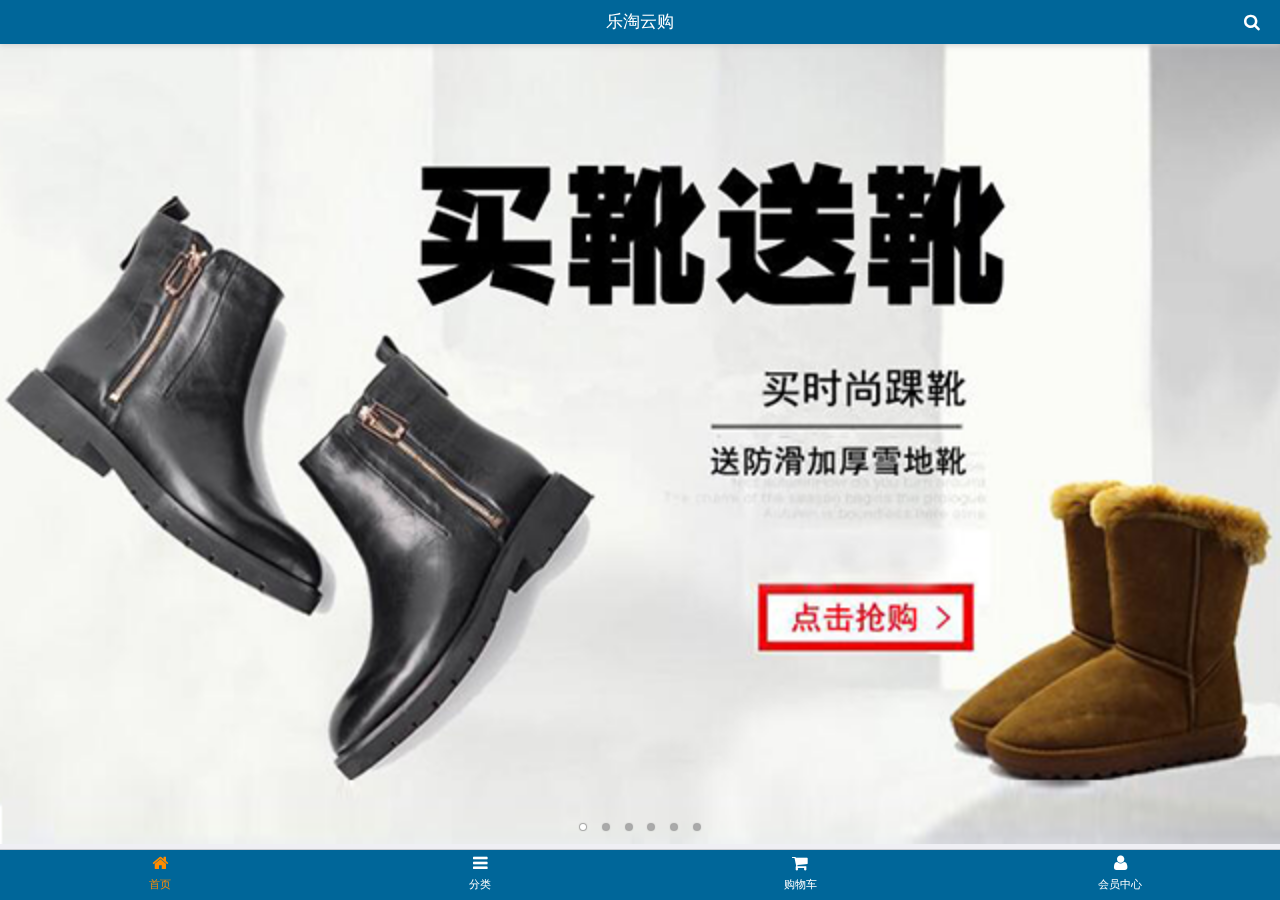
<file: com.letao.www/public/frontEnd/index.html>
<!DOCTYPE html>
<html lang="en">

<head>
  <meta charset="UTF-8">
  <meta name="viewport" content="width=device-width, user-scalable=no, initial-scale=1.0" />
  <meta content="yes" name="apple-mobile-web-app-capable">
  <!-- 下面的meta代表 当在ios系统的手机中进入该网站  你的手机上的有信号显示的顶部是黑色 -->
  <meta content="black" name="apple-mobile-web-app-status-bar-style">
  <!-- 下面的meta代表 当在iso系统的手机中 是否是让系统标记出手机号或者email邮箱 如果你写的是no 代表忽略电话号码 
        如果写的yes 那么会出现特殊的样式 
  -->
  <meta content="telephone=no" name="format-detection">
  <meta name="description" content="乐淘是中国最大的正品运动鞋、皮鞋网上专卖。乐淘网经营的品牌包括耐克、阿迪达斯、李宁、匡威等国内外知名品牌的篮球鞋,板鞋,休闲鞋,跑步鞋,帆布...">
  <meta name="Keywords" content="乐淘 乐淘鞋城 买鞋子 上乐淘 运动鞋 篮球鞋 帆布鞋 跑步鞋 男鞋 女鞋 足球鞋 休闲鞋 凉鞋 户外鞋 布洛克 高跟鞋 单鞋 豆豆鞋 乐福鞋 牛津鞋 凉拖 皮鞋 短靴 长靴 登山鞋 徒步鞋 硫化鞋 训练鞋 溯溪鞋 越野鞋 板鞋 足球鞋 网球鞋 赛车鞋 雪地靴 马丁靴 商务 英伦">
  <link rel="shortcut icon" href="favicon.ico" type="image/x-icon">
  <title>乐淘云购</title>
  <!-- 引入mui的css文件 -->
  <link rel="stylesheet" href="./lib/mui/css/mui.min.css">
  <!-- 字体图标库 -->
  <link rel="stylesheet" href="./lib/fontAwesome/css/font-awesome.min.css">
  <!-- 引入当前页面的css -->
  <link rel="stylesheet" href="./css/common.css">
  <link rel="stylesheet" href="./css/index.css">
</head>

<body>

  <!-- 顶部导航 -->
  <header class="mui-bar mui-bar-nav lt-header">
    <a class="mui-icon mui-icon-bars mui-pull-left mui-plus-visible"></a>
    <a href="./search.html" class="fa fa-search mui-pull-right"></a>
    <h1 class="mui-title">乐淘云购</h1>
  </header>

  <!-- 底部工具 -->
  <nav class="mui-bar mui-bar-tab lt-toolbar">
    <a class="mui-item mui-active" href="./index.html">
      <span class="fa fa-home"></span>
      <span class="mui-tab-label">首页</span>
    </a>
    <a class="mui-item" href="./sort.html">
      <span class="fa fa-navicon"></span>
      <span class="mui-tab-label">分类</span>
    </a>
    <a class="mui-item" href="./cart.html">
      <span class="fa fa-shopping-cart"></span>
      <span class="mui-tab-label">购物车</span>
    </a>
    <a class="mui-item" href="./user.html">
      <span class="fa fa-user"></span>
      <span class="mui-tab-label">会员中心</span>
    </a>
  </nav>
  <!-- 中间内容 -->
  <div class="mui-content">
    <div class="mui-scroll-wrapper">
      <div class="mui-scroll">
        <!--这里放置真实显示的DOM内容-->
        <!-- 轮播图 -->
        <div class="mui-slider">
          <div class="mui-slider-group mui-slider-loop">
            <div class="mui-slider-item mui-slider-item-duplicate">
              <a href="#">
                <img src="./images/banner6.png" alt="">
              </a>
            </div>
            <div class="mui-slider-item">
              <a href="#">
                <img src="./images/banner1.png" alt="">
              </a>
            </div>
            <div class="mui-slider-item">
              <a href="#">
                <img src="./images/banner2.png" alt="">
              </a>
            </div>
            <div class="mui-slider-item">
              <a href="#">
                <img src="./images/banner3.png" alt="">
              </a>
            </div>
            <div class="mui-slider-item">
              <a href="#">
                <img src="./images/banner4.png" alt="">
              </a>
            </div>
            <div class="mui-slider-item">
              <a href="#">
                <img src="./images/banner5.png" alt="">
              </a>
            </div>
            <div class="mui-slider-item">
              <a href="#">
                <img src="./images/banner6.png" alt="">
              </a>
            </div>
            <div class="mui-slider-item mui-slider-item-duplicate">
              <a href="#">
                <img src="./images/banner1.png" alt="">
              </a>
            </div>
          </div>
          <div class="mui-slider-indicator">
            <div class="mui-indicator mui-active"></div>
            <div class="mui-indicator"></div>
            <div class="mui-indicator"></div>
            <div class="mui-indicator"></div>
            <div class="mui-indicator"></div>
            <div class="mui-indicator"></div>
          </div>
        </div>

        <!-- 九宫格 -->
        <div class="grid-nine">
          <ul>
            <li>
              <a href="javascript:;">
                <img src="./images/nav1.png" alt="">
              </a>
            </li>
            <li>
              <a href="javascript:;">
                <img src="./images/nav2.png" alt="">
              </a>
            </li>
            <li>
              <a href="javascript:;">
                <img src="./images/nav3.png" alt="">
              </a>
            </li>
            <li>
              <a href="javascript:;">
                <img src="./images/nav4.png" alt="">
              </a>
            </li>
            <li>
              <a href="javascript:;">
                <img src="./images/nav5.png" alt="">
              </a>
            </li>
            <li>
              <a href="javascript:;">
                <img src="./images/nav6.png" alt="">
              </a>
            </li>
          </ul>
        </div>

        <!-- 匡威广告 -->
        <div class="kw-advert">
          <ul>
            <li>
              <a href="#">
                <img src="./images/active1.png" alt="">
              </a>
              <a href="#">
                <img src="./images/active2.png" alt="">
              </a>
              <a href="#">
                <img src="./images/active4.png" alt="">
              </a>
              <a href="#">
                <img src="./images/active5.png" alt="">
              </a>
            </li>
            <li>

              <a href="#">
                <img src="./images/active3.png" alt="">
              </a>
            </li>
          </ul>
        </div>

        <!-- 品牌专区 -->
        <div class="brand-area">
          <a href="javascript:;">
            <img alt="" src="./images/title0.png">
          </a>
          <a href="javascript:;">
            <img alt="" src="./images/brand1.png">
          </a>
          <a href="javascript:;">
            <img alt="" src="./images/brand2.png">
          </a>
          <a href="javascript:;">
            <img alt="" src="./images/brand3.png">
          </a>
          <a href="javascript:;">
            <img alt="" src="./images/brand4.png">
          </a>
          <a href="javascript:;">
            <img alt="" src="./images/brand5.png">
          </a>
          <a href="javascript:;">
            <img alt="" src="./images/brand6.png">
          </a>
          <a href="javascript:;">
            <img alt="" src="./images/brand7.png">
          </a>
          <a href="javascript:;">
            <img alt="" src="./images/brand8.png">
          </a>
          <a href="javascript:;">
            <img alt="" src="./images/title1.png">
          </a>


        </div>

        <!-- 运动生活专区 -->
        <div class="sports-area mui-clearfix">
          <div class="item-wrap">
            <a class="item">
              <img src="./images/product.jpg" alt="">
              <p>adidas阿迪达斯 男式 场下休闲篮球鞋S83700 </p>
              <div class="price">
                <span class="new">￥560.00</span>
                <span class="old">￥888.00</span>
              </div>
              <button>立即购买</button>
            </a>
          </div>
          <div class="item-wrap">
            <a class="item">
              <img src="./images/product.jpg" alt="">
              <p>adidas阿迪达斯 男式 场下休闲篮球鞋S83700 </p>
              <div class="price">
                <span class="new">￥560.00</span>
                <span class="old">￥888.00</span>
              </div>
              <button>立即购买</button>
            </a>
          </div>
          <div class="item-wrap">
            <a class="item">
              <img src="./images/product.jpg" alt="">
              <p>adidas阿迪达斯 男式 场下休闲篮球鞋S83700 </p>
              <div class="price">
                <span class="new">￥560.00</span>
                <span class="old">￥888.00</span>
              </div>
              <button>立即购买</button>
            </a>
          </div>
          <div class="item-wrap">
            <a class="item">
              <img src="./images/product.jpg" alt="">
              <p>adidas阿迪达斯 男式 场下休闲篮球鞋S83700 </p>
              <div class="price">
                <span class="new">￥560.00</span>
                <span class="old">￥888.00</span>
              </div>
              <button>立即购买</button>
            </a>
          </div>
          <div class="item-wrap">
            <a class="item">
              <img src="./images/product.jpg" alt="">
              <p>adidas阿迪达斯 男式 场下休闲篮球鞋S83700 </p>
              <div class="price">
                <span class="new">￥560.00</span>
                <span class="old">￥888.00</span>
              </div>
              <button>立即购买</button>
            </a>
          </div>
          <div class="item-wrap">
            <a class="item">
              <img src="./images/product.jpg" alt="">
              <p>adidas阿迪达斯 男式 场下休闲篮球鞋S83700 </p>
              <div class="price">
                <span class="new">￥560.00</span>
                <span class="old">￥888.00</span>
              </div>
              <button>立即购买</button>
            </a>
          </div>
        </div>
        <div class="women-area-title">
          <img src="./images/title2.png" alt="">
        </div>
        <!-- 女士专区 -->
        <div class="women-area">
          <div class="item-wrap">
            <a class="item">
              <img src="./images/product.jpg" alt="">
              <p>adidas阿迪达斯 男式 场下休闲篮球鞋S83700 </p>
              <div class="price">
                <span class="new">￥560.00</span>
                <span class="old">￥888.00</span>
              </div>
              <button>立即购买</button>
            </a>
          </div>
          <div class="item-wrap">
            <a class="item">
              <img src="./images/product.jpg" alt="">
              <p>adidas阿迪达斯 男式 场下休闲篮球鞋S83700 </p>
              <div class="price">
                <span class="new">￥560.00</span>
                <span class="old">￥888.00</span>
              </div>
              <button>立即购买</button>
            </a>
          </div>
          <div class="item-wrap">
            <a class="item">
              <img src="./images/product.jpg" alt="">
              <p>adidas阿迪达斯 男式 场下休闲篮球鞋S83700 </p>
              <div class="price">
                <span class="new">￥560.00</span>
                <span class="old">￥888.00</span>
              </div>
              <button>立即购买</button>
            </a>
          </div>
          <div class="item-wrap">
              <a class="item">
                <img src="./images/product.jpg" alt="">
                <p>adidas阿迪达斯 男式 场下休闲篮球鞋S83700 </p>
                <div class="price">
                  <span class="new">￥560.00</span>
                  <span class="old">￥888.00</span>
                </div>
                <button>立即购买</button>
              </a>
            </div>
        </div>


        <!-- 男士专区 -->
        <div class="women-area-title">
            <img src="./images/title3.png" alt="">
          </div>
          <div class="women-area">
            <div class="item-wrap">
              <a class="item">
                <img src="./images/product.jpg" alt="">
                <p>adidas阿迪达斯 男式 场下休闲篮球鞋S83700 </p>
                <div class="price">
                  <span class="new">￥560.00</span>
                  <span class="old">￥888.00</span>
                </div>
                <button>立即购买</button>
              </a>
            </div>
            <div class="item-wrap">
              <a class="item">
                <img src="./images/product.jpg" alt="">
                <p>adidas阿迪达斯 男式 场下休闲篮球鞋S83700 </p>
                <div class="price">
                  <span class="new">￥560.00</span>
                  <span class="old">￥888.00</span>
                </div>
                <button>立即购买</button>
              </a>
            </div>
            <div class="item-wrap">
              <a class="item">
                <img src="./images/product.jpg" alt="">
                <p>adidas阿迪达斯 男式 场下休闲篮球鞋S83700 </p>
                <div class="price">
                  <span class="new">￥560.00</span>
                  <span class="old">￥888.00</span>
                </div>
                <button>立即购买</button>
              </a>
            </div>
            <div class="item-wrap">
                <a class="item">
                  <img src="./images/product.jpg" alt="">
                  <p>adidas阿迪达斯 男式 场下休闲篮球鞋S83700 </p>
                  <div class="price">
                    <span class="new">￥560.00</span>
                    <span class="old">￥888.00</span>
                  </div>
                  <button>立即购买</button>
                </a>
              </div>
          </div>
      </div>
    </div>

  </div>
  <script src="./lib/mui/js/mui.min.js"></script>
  <!-- 这是zepto里的核心模块之一在开发的时候可以一一进行引入 但是当项目上线之后 就需要合并所有模块 -->
  <script src="./lib/zepto/zepto.min.js"></script>
  <script src="./lib/artTemplate/template-native.js"></script>
  <script src="./js/common.js"></script>
  <script src="./js/index.js"></script>
</body>

</html>
</file>
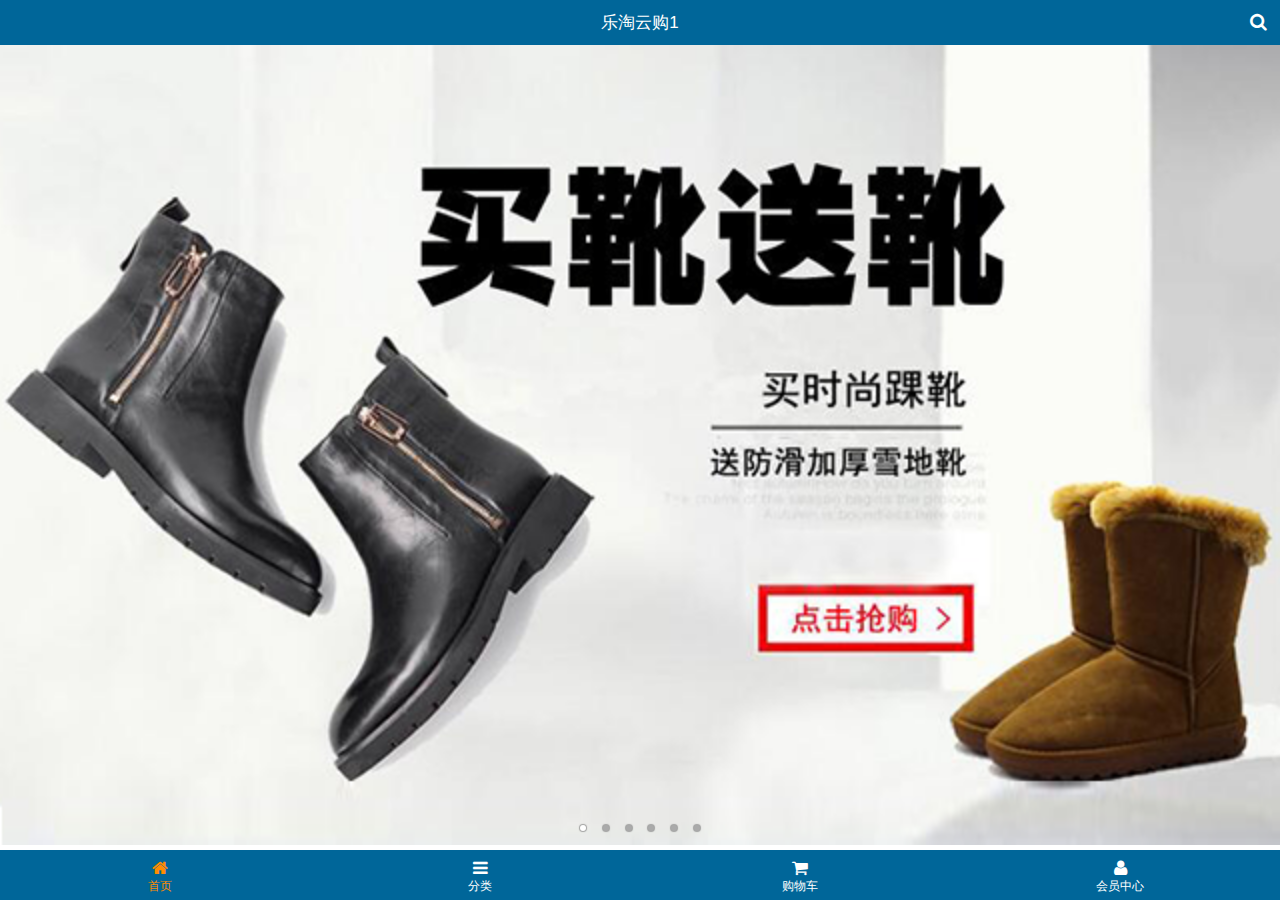
<file: com.letao.www/public/mobile/index.html>
<!DOCTYPE html>
<html>
<head lang="en">
    <meta charset="UTF-8">
    <meta name="viewport" content="width=device-width, user-scalable=no, initial-scale=1.0"/>
    <meta content="yes" name="apple-mobile-web-app-capable">
    <meta content="black" name="apple-mobile-web-app-status-bar-style">
    <meta content="telephone=no" name="format-detection">
    <title>乐淘</title>
    <meta name="description" content="乐淘是中国最大的正品运动鞋、皮鞋网上专卖。乐淘网经营的品牌包括耐克、阿迪达斯、李宁、匡威等国内外知名品牌的篮球鞋,板鞋,休闲鞋,跑步鞋,帆布...">
    <meta name="Keywords" content="乐淘 乐淘鞋城 买鞋子 上乐淘 运动鞋 篮球鞋 帆布鞋 跑步鞋 男鞋 女鞋 足球鞋 休闲鞋 凉鞋 户外鞋 布洛克 高跟鞋 单鞋 豆豆鞋 乐福鞋 牛津鞋 凉拖 皮鞋 短靴 长靴 登山鞋 徒步鞋 硫化鞋 训练鞋 溯溪鞋 越野鞋 板鞋 足球鞋 网球鞋 赛车鞋 雪地靴 马丁靴 商务 英伦">
    <link type="image/x-icon" rel="shortcut icon" href="images/favicon.ico">
    <link rel="stylesheet" href="res/mui/css/mui.min.css"/>
    <link rel="stylesheet" href="res/fontAwesome/css/font-awesome.min.css"/>
    <link rel="stylesheet" href="css/common.css"/>
    <link rel="stylesheet" href="css/index.css"/>
</head>
<body>
<div class="cz_layout">
    <header class="cz_topBar">
        <span>乐淘云购1</span>
        <a class="icon_search fa fa-search" href="search.html"></a>
    </header>
    <div class="cz_container mui-scroll-wrapper">
        <div class="mui-scroll">
            <div class="cz_banner mui-slider">
                <div class="mui-slider-group mui-slider-loop">
                    <div class="mui-slider-item mui-slider-item-duplicate">
                        <a href="#"><img src="images/banner6.png"></a>
                    </div>
                    <div class="mui-slider-item mui-active">
                        <a href="#"><img src="images/banner1.png"></a>
                    </div>
                    <div class="mui-slider-item">
                        <a href="#"><img src="images/banner2.png"></a>
                    </div>
                    <div class="mui-slider-item">
                        <a href="#"><img src="images/banner3.png"></a>
                    </div>
                    <div class="mui-slider-item">
                        <a href="#"><img src="images/banner4.png"></a>
                    </div>
                    <div class="mui-slider-item">
                        <a href="#"><img src="images/banner5.png"></a>
                    </div>
                    <div class="mui-slider-item">
                        <a href="#"><img src="images/banner6.png"></a>
                    </div>
                    <div class="mui-slider-item mui-slider-item-duplicate">
                        <a href="#"><img src="images/banner1.png"></a>
                    </div>
                </div>
                <div class="mui-slider-indicator">
                    <div class="mui-indicator mui-active"></div>
                    <div class="mui-indicator"></div>
                    <div class="mui-indicator"></div>
                    <div class="mui-indicator"></div>
                    <div class="mui-indicator"></div>
                    <div class="mui-indicator"></div>
                </div>
            </div>
            <!--<div class="cz_search">
                <form action="">
                    <input class="search_input" type="search" placeholder="搜索你喜欢的商品">
                </form>
                <a class="search_btn" href="javascript:;">搜索</a>
            </div>-->
            <div class="cz_cate mui-clearfix">
                <a href="#"><img src="images/nav1.png" alt=""/></a>
                <a href="#"><img src="images/nav2.png" alt=""/></a>
                <a href="#"><img src="images/nav3.png" alt=""/></a>
                <a href="#"><img src="images/nav4.png" alt=""/></a>
                <a href="#"><img src="images/nav5.png" alt=""/></a>
                <a href="#"><img src="images/nav6.png" alt=""/></a>
            </div>
            <div class="cz_active">
                <a href="#">
                    <img src="images/active1.png" alt=""/>
                    <img src="images/active2.png" alt=""/>
                </a>
                <a href="#">
                    <img src="images/active3.png" alt=""/>
                </a>
                <a href="#">
                    <img src="images/active4.png" alt=""/>
                    <img src="images/active5.png" alt=""/>
                </a>
            </div>
            <div class="cz_brand">
                <img src="images/title0.png" alt=""/>
                <ul>
                    <li><a href="#"><img src="images/brand1.png" alt=""/></a></li>
                    <li><a href="#"><img src="images/brand2.png" alt=""/></a></li>
                    <li><a href="#"><img src="images/brand3.png" alt=""/></a></li>
                    <li><a href="#"><img src="images/brand4.png" alt=""/></a></li>
                    <li><a href="#"><img src="images/brand5.png" alt=""/></a></li>
                    <li><a href="#"><img src="images/brand6.png" alt=""/></a></li>
                    <li><a href="#"><img src="images/brand7.png" alt=""/></a></li>
                    <li><a href="#"><img src="images/brand8.png" alt=""/></a></li>
                </ul>
            </div>
            <div class="cz_live">
                <img src="images/title1.png" alt=""/>
                <div class="mui-clearfix">
                    <a href="#" class="cz_product">
                        <div class="box">
                            <img src="images/product.jpg" alt=""/>
                            <p class="name">adidas阿迪达斯 男式 场下休闲篮球鞋S83700 </p>
                            <p><span class="price">&yen;560.00</span><span class="oldPrice">&yen;888.00</span></p>
                            <button class="button">立即购买</button>
                        </div>
                    </a>
                    <a href="#" class="cz_product">
                        <div class="box">
                            <img src="images/product.jpg" alt=""/>
                            <p class="name">adidas阿迪达斯 男式 场下休闲篮球鞋S83700 </p>
                            <p><span class="price">&yen;560.00</span><span class="oldPrice">&yen;888.00</span></p>
                            <button class="button">立即购买</button>
                        </div>
                    </a>
                    <a href="#" class="cz_product">
                        <div class="box">
                            <img src="images/product.jpg" alt=""/>
                            <p class="name">adidas阿迪达斯 男式 场下休闲篮球鞋S83700 </p>
                            <p><span class="price">&yen;560.00</span><span class="oldPrice">&yen;888.00</span></p>
                            <button class="button">立即购买</button>
                        </div>
                    </a>
                    <a href="#" class="cz_product">
                        <div class="box">
                            <img src="images/product.jpg" alt=""/>
                            <p class="name">adidas阿迪达斯 男式 场下休闲篮球鞋S83700 </p>
                            <p><span class="price">&yen;560.00</span><span class="oldPrice">&yen;888.00</span></p>
                            <button class="button">立即购买</button>
                        </div>
                    </a>
                </div>
            </div>
            <div class="cz_live">
                <img src="images/title2.png" alt=""/>
                <div class="mui-clearfix">
                    <a href="#" class="cz_product">
                        <div class="box">
                            <img src="images/product.jpg" alt=""/>
                            <p class="name">adidas阿迪达斯 男式 场下休闲篮球鞋S83700 </p>
                            <p><span class="price">&yen;560.00</span><span class="oldPrice">&yen;888.00</span></p>
                            <button class="button">立即购买</button>
                        </div>
                    </a>
                    <a href="#" class="cz_product">
                        <div class="box">
                            <img src="images/product.jpg" alt=""/>
                            <p class="name">adidas阿迪达斯 男式 场下休闲篮球鞋S83700 </p>
                            <p><span class="price">&yen;560.00</span><span class="oldPrice">&yen;888.00</span></p>
                            <button class="button">立即购买</button>
                        </div>
                    </a>
                    <a href="#" class="cz_product">
                        <div class="box">
                            <img src="images/product.jpg" alt=""/>
                            <p class="name">adidas阿迪达斯 男式 场下休闲篮球鞋S83700 </p>
                            <p><span class="price">&yen;560.00</span><span class="oldPrice">&yen;888.00</span></p>
                            <button class="button">立即购买</button>
                        </div>
                    </a>
                    <a href="#" class="cz_product">
                        <div class="box">
                            <img src="images/product.jpg" alt=""/>
                            <p class="name">adidas阿迪达斯 男式 场下休闲篮球鞋S83700 </p>
                            <p><span class="price">&yen;560.00</span><span class="oldPrice">&yen;888.00</span></p>
                            <button class="button">立即购买</button>
                        </div>
                    </a>
                </div>
            </div>
            <div class="cz_live">
                <img src="images/title3.png" alt=""/>
                <div class="mui-clearfix">
                    <a href="#" class="cz_product">
                        <div class="box">
                            <img src="images/product.jpg" alt=""/>
                            <p class="name">adidas阿迪达斯 男式 场下休闲篮球鞋S83700 </p>
                            <p><span class="price">&yen;560.00</span><span class="oldPrice">&yen;888.00</span></p>
                            <button class="button">立即购买</button>
                        </div>
                    </a>
                    <a href="#" class="cz_product">
                        <div class="box">
                            <img src="images/product.jpg" alt=""/>
                            <p class="name">adidas阿迪达斯 男式 场下休闲篮球鞋S83700 </p>
                            <p><span class="price">&yen;560.00</span><span class="oldPrice">&yen;888.00</span></p>
                            <button class="button">立即购买</button>
                        </div>
                    </a>
                    <a href="#" class="cz_product">
                        <div class="box">
                            <img src="images/product.jpg" alt=""/>
                            <p class="name">adidas阿迪达斯 男式 场下休闲篮球鞋S83700 </p>
                            <p><span class="price">&yen;560.00</span><span class="oldPrice">&yen;888.00</span></p>
                            <button class="button">立即购买</button>
                        </div>
                    </a>
                    <a href="#" class="cz_product">
                        <div class="box">
                            <img src="images/product.jpg" alt=""/>
                            <p class="name">adidas阿迪达斯 男式 场下休闲篮球鞋S83700 </p>
                            <p><span class="price">&yen;560.00</span><span class="oldPrice">&yen;888.00</span></p>
                            <button class="button">立即购买</button>
                        </div>
                    </a>
                </div>
            </div>
        </div>
    </div>
    <footer class="cz_tabs">
        <a class="tab_home fa fa-home now" href="index.html"><span>首页</span></a>
        <a class="tab_cate fa fa-bars" href="cate.html"><span>分类</span></a>
        <a class="tab_cart fa fa-shopping-cart" href="cart.html"><span>购物车</span></a>
        <a class="tab_user fa fa-user" href="user/index.html"><span>会员中心</span></a>
    </footer>
</div>
<script src="res/mui/js/mui.min.js"></script>
<script src="res/artTemplate/template-native.js"></script>
<script src="res/zepto/zepto.min.js"></script>
<script src="js/common.js"></script>
<script src="js/index.js"></script>
</body>
</html>
</file>
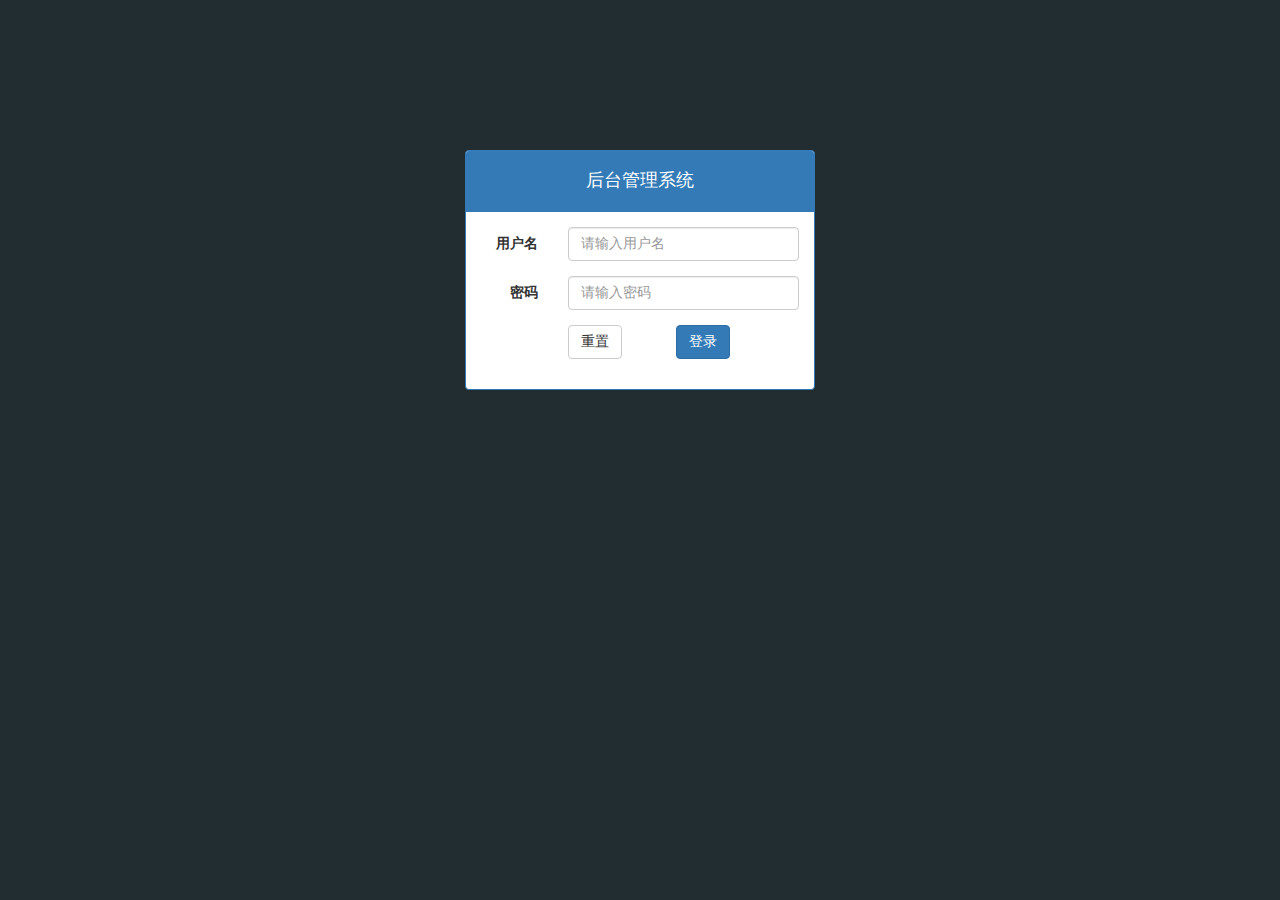
<file: com.letao.www/public/admin/login.html>
<!DOCTYPE html>
<html>

<head lang="en">
    <meta charset="UTF-8">
    <title>后台管理系统-登录</title>
    <link rel="stylesheet" href="assets/bootstrap/css/bootstrap.min.css" />
    <link rel="stylesheet" href="assets/bootstrap-validator/css/bootstrapValidator.min.css" />
    <link rel="stylesheet" href="assets/nprogress/nprogress.css" />
    <link rel="stylesheet" href="css/admin.css" />
</head>

<body class="bg_login">
    <div class="container">
        <div class="col-md-4 col-md-offset-4">
            <div class="panel panel-primary mt_150">
                <div class="panel-heading text-center">
                    <h4>后台管理系统</h4>
                </div>
                <div class="panel-body">
                    <form id="login" class="form-horizontal" autocomplete="off">
                        <div class="form-group">
                            <label for="inputUserName3" class="col-sm-3 control-label">用户名</label>
                            <div class="col-sm-9">
                                <input name="username" type="text" class="form-control" id="inputUserName3" placeholder="请输入用户名">
                            </div>
                        </div>
                        <div class="form-group">
                            <label for="inputPassword3" class="col-sm-3 control-label">密码</label>
                            <div class="col-sm-9">
                                <input name="password" type="password" class="form-control" id="inputPassword3" placeholder="请输入密码">
                            </div>
                        </div>
                        <div class="form-group">
                            <div class="col-sm-offset-3 col-sm-10">
                                <button type="reset" class="btn btn-default mr_50">重置</button>
                                <button type="submit" class="btn btn-primary">登录</button>
                            </div>
                        </div>
                    </form>
                </div>
            </div>
        </div>
    </div>
    <script src="assets/jquery/jquery.min.js"></script>
    <script src="assets/bootstrap/js/bootstrap.min.js"></script>
    <script src="assets/bootstrap-validator/js/bootstrapValidator.min.js"></script>
    <script src="assets/nprogress/nprogress.js"></script>
    <script src="js/admin.js"></script>
    <script src="js/login.js"></script>
</body>

</html>
</file>
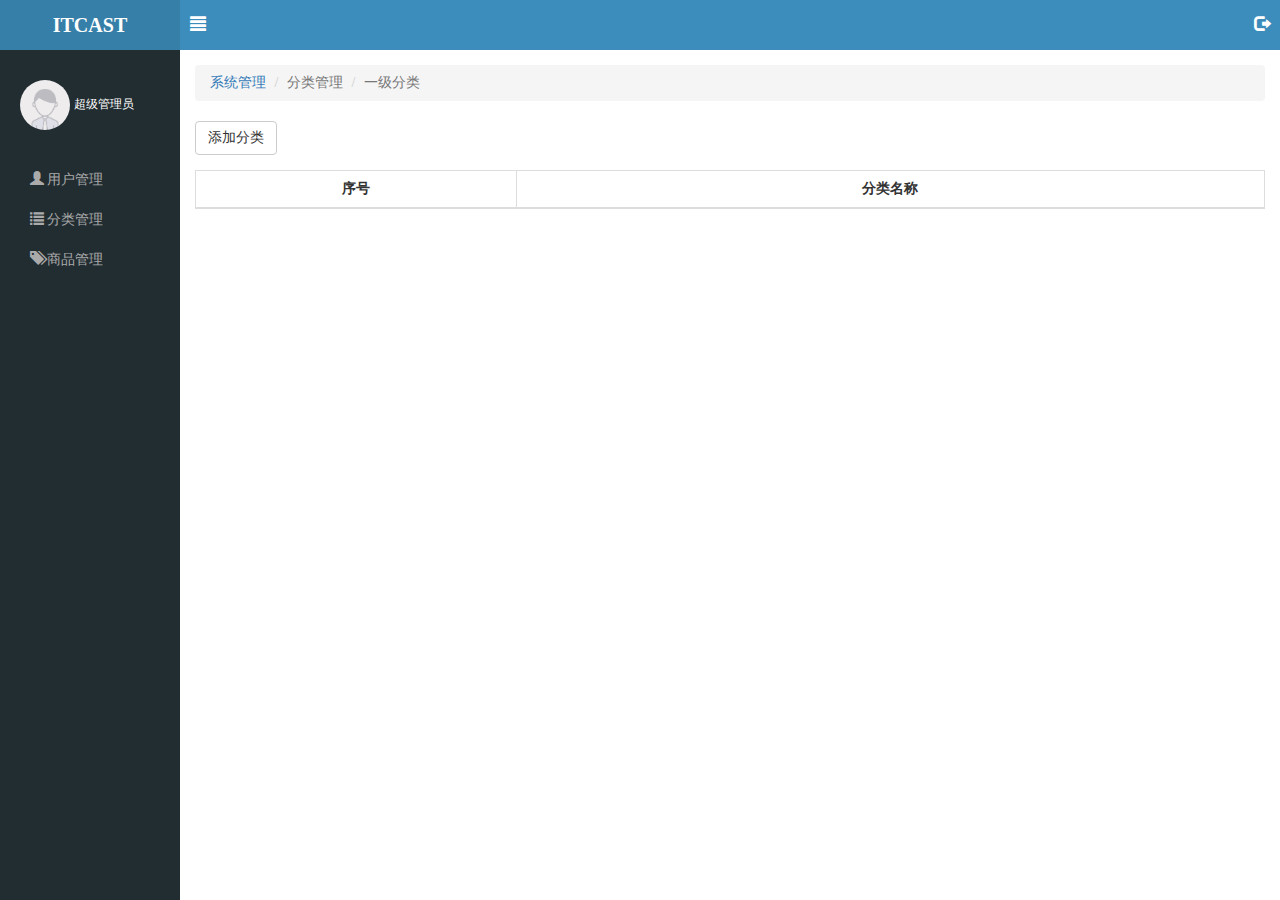
<file: com.letao.www/public/backEnd/categoryFirst.html>
<!DOCTYPE html>
<html lang="en">

<head>
  <meta charset="UTF-8">
  <meta name="viewport" content="width=device-width, initial-scale=1.0">
  <meta http-equiv="X-UA-Compatible" content="ie=edge">
  <title>乐淘管理系统</title>
  <!--样式初始化-->
  <link rel="stylesheet" href="./css/ini.css" />
  <!-- 引入bootstrap库 -->
  <link rel="stylesheet" href="./lib/bootstrap/css/bootstrap.min.css">
  <!-- 引入NProgress -->
  <link rel="stylesheet" href="./lib/nprogress/nprogress.css">
  <!-- 引入当前页面的css -->
  <link rel="stylesheet" href="./css/index.css">

  <!-- 引入jquery -->
  <script src="./lib/jquery/jquery.min.js"></script>
  <!-- 引入bootstrap的插件 -->
  <script src="./lib/bootstrap/js/bootstrap.min.js"></script>
  <!-- 引入echarts库 -->
  <script src="./lib/echarts/echarts.min.js"></script>
  <!-- 引入进度条插件 -->
  <script src="./lib/nprogress/nprogress.js"></script>
  <!-- 引入admin文件 -->
  <script src="./js/admin.js"></script>
  <!-- 引入index.js -->
  <script src="./js/userManage.js"></script>
</head>

<body>
  <!--侧边栏-->
  <div class="menu">
    <!--LOGO-->
    <div class="brand">
      <a href="index.html">ITCAST</a>
    </div>
    <!--用户显示-->
    <div class="user">
      <img src="images/default.png" alt="" />
      <span>超级管理员</span>
    </div>
    <!--菜单栏-->
    <div class="aside">
      <ul>
        <li>
          <a href="userManage.html">
            <span class="glyphicon glyphicon-user"></span>用户管理</a>
        </li>
        <li>
          <a href="javascript:;">
            <span class="glyphicon glyphicon-list"></span>分类管理</a>

          <div class="child" style="display: none">
            <a href="categoryFirst.html">一级分类</a>
            <a href="categorySecond.html">二级分类</a>
          </div>
        </li>
        <li>
          <a href="productManage.html">
            <span class="glyphicon glyphicon-tags"></span>商品管理</a>
        </li>
      </ul>
    </div>
  </div>
  <!--内容-->
  <div class="content">
    <!--顶部导航-->
    <div class="topnav">
      <a data-menu href="javascript:;">
        <span class="glyphicon glyphicon-align-justify"></span>
      </a>
      <a data-logout href="javascript:;">
        <span class="glyphicon glyphicon-log-out"></span>
      </a>
    </div>
    <!--首页内容-->
    <div class="container-fluid mainContent">
      <!--路径导航-->
      <ol class="breadcrumb">
        <li>
          <a href="javascript:;">系统管理</a>
        </li>
        <li class="active">分类管理</li>
        <li class="active">一级分类</li>
      </ol>
      <div class="listTable">
        <button id="addBtn" class="btn btn-default">添加分类</button>
        <table class="table table-striped table-bordered table-hover">
          <thead> 
            <tr>
              <th width="30%" class="text-center">序号</th>
              <th class="text-center">分类名称</th>
            </tr>
          </thead>
          <tbody></tbody>
          
        </table>
      </div>
    </div>
  </div>

  <!-- 模态框 -->
  <div class="modal fade" id="loginModal">
    <div class="modal-dialog modal-sm">
      <div class="modal-content">
        <div class="modal-header">
          <button type="button" class="close" data-dismiss="modal">
            <span aria-hidden="true">&times;</span>
          </button>
          <h4 class="modal-title">温馨提示</h4>
        </div>
        <div class="modal-body">
          <p class="text-danger">
            <span class="glyphicon glyphicon-info-sign"></span> 您确定要退出后台管理系统吗？</p>
        </div>
        <div class="modal-footer">
          <button type="button" class="btn btn-default" data-dismiss="modal" id="cancel">取消</button>
          <button type="button" class="btn btn-primary" id="exit">确定</button>
        </div>
      </div>
      <!-- /.modal-content -->
    </div>
    <!-- /.modal-dialog -->
  </div>
  <!-- /.modal -->


</body>

</html>
</file>
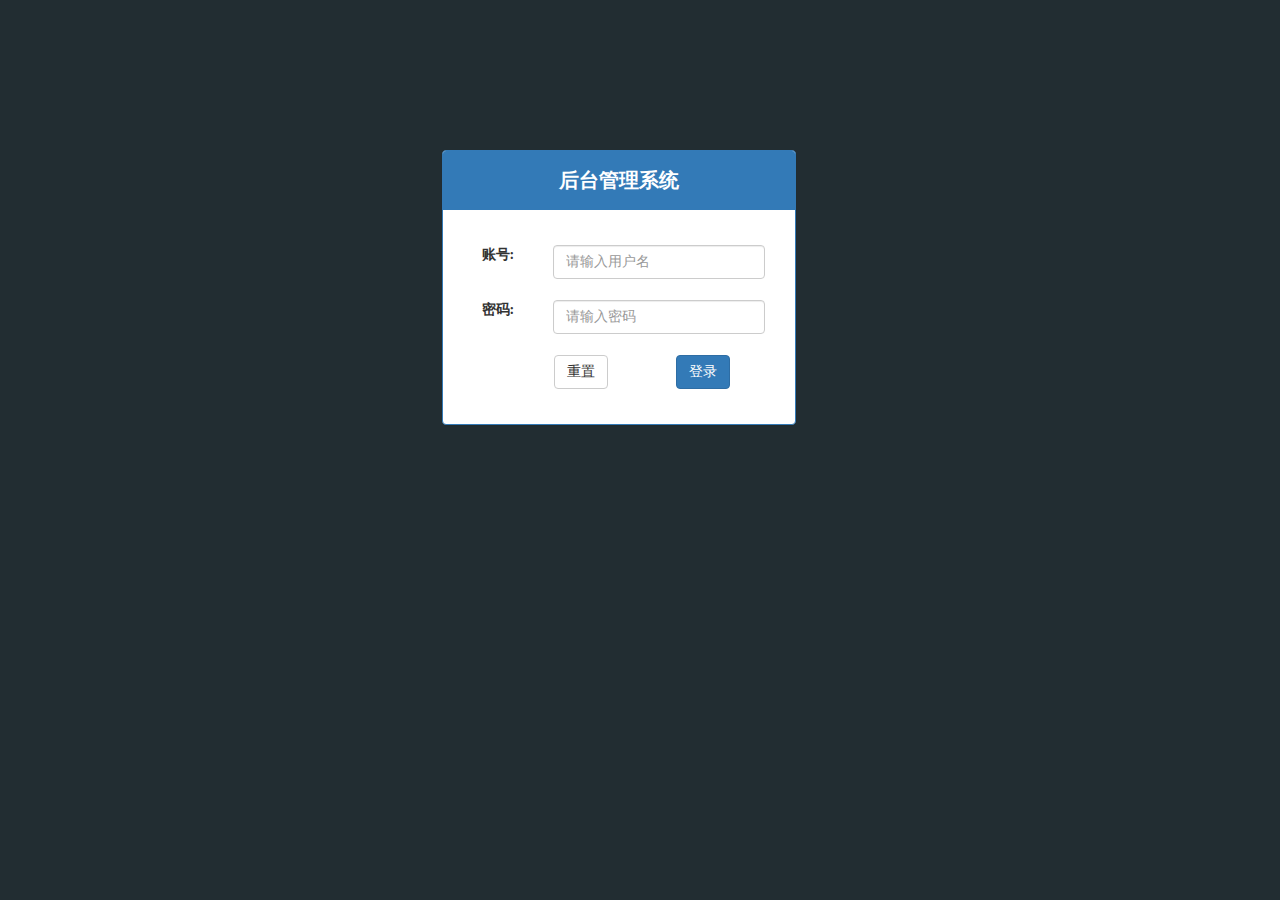
<file: com.letao.www/public/backEnd/login.html>
<!DOCTYPE html>
<html lang="en">

<head>
  <meta charset="UTF-8">
  <meta name="viewport" content="width=device-width, initial-scale=1.0">
  <meta http-equiv="X-UA-Compatible" content="ie=edge">
  <title>乐淘管理系统-登录</title>
  <!--样式初始化-->
  <link rel="stylesheet" href="./css/ini.css" />
  <!-- 引入bootstrap库 -->
  <link rel="stylesheet" href="./lib/bootstrap/css/bootstrap.min.css">
  <!-- 引入NProgress -->
  <link rel="stylesheet" href="./lib/nprogress/nprogress.css">
  <!-- 引入表单验证插件的css -->
  <link rel="stylesheet" href="./lib/bootstrap-validator/css/bootstrapValidator.min.css">
  <!-- 引入当前页面的css -->
  <link rel="stylesheet" href="./css/index.css">

  <!-- 引入jquery -->
  <script src="./lib/jquery/jquery.min.js"></script>
  <!-- 引入bootstrap的插件 -->
  <script src="./lib/bootstrap/js/bootstrap.min.js"></script>
  <!-- 引入表单验证的插件 -->
  <script src="./lib/bootstrap-validator/js/bootstrapValidator.min.js"></script>
  <!-- 引入进度条插件 -->
  <script src="./lib/nprogress/nprogress.js"></script>
  <!-- 引入admin文件 -->
  <script src="./js/admin.js"></script>
  <!-- 引入index.js -->
  <script src="./js/login.js"></script>
</head>

<body class="loginPage">
  <div class="container-fluid col-md-4 col-md-offset-4 loginTip">
    <div class="panel panel-primary">
      <div class="panel-heading text-center">后台管理系统</div>
      <div class="panel-body">  
        <form id="login-form">
          <div class="form-group">
            <label for="username" class="col-sm-3 text-center">账号:</label>
            <div class="col-sm-9">
              <input type="username" class="form-control" id="username" name="username" placeholder="请输入用户名">
            </div>
          </div>
          <div class="form-group">
            <label for="password" class="col-sm-3 text-center">密码:</label>
            <div class="col-sm-9">
              <input type="password" class="form-control" id="password" name="password" placeholder="请输入密码">
            </div>
          </div>
          <div class="loginBtn">
              <button type="reset" class="btn btn-default resetLogin">重置</button>
              <button type="submit" class="btn btn-primary">登录</button>
          </div>
         
        </form>
      </div>
    </div>
  </div>
</body>

</html>
</file>
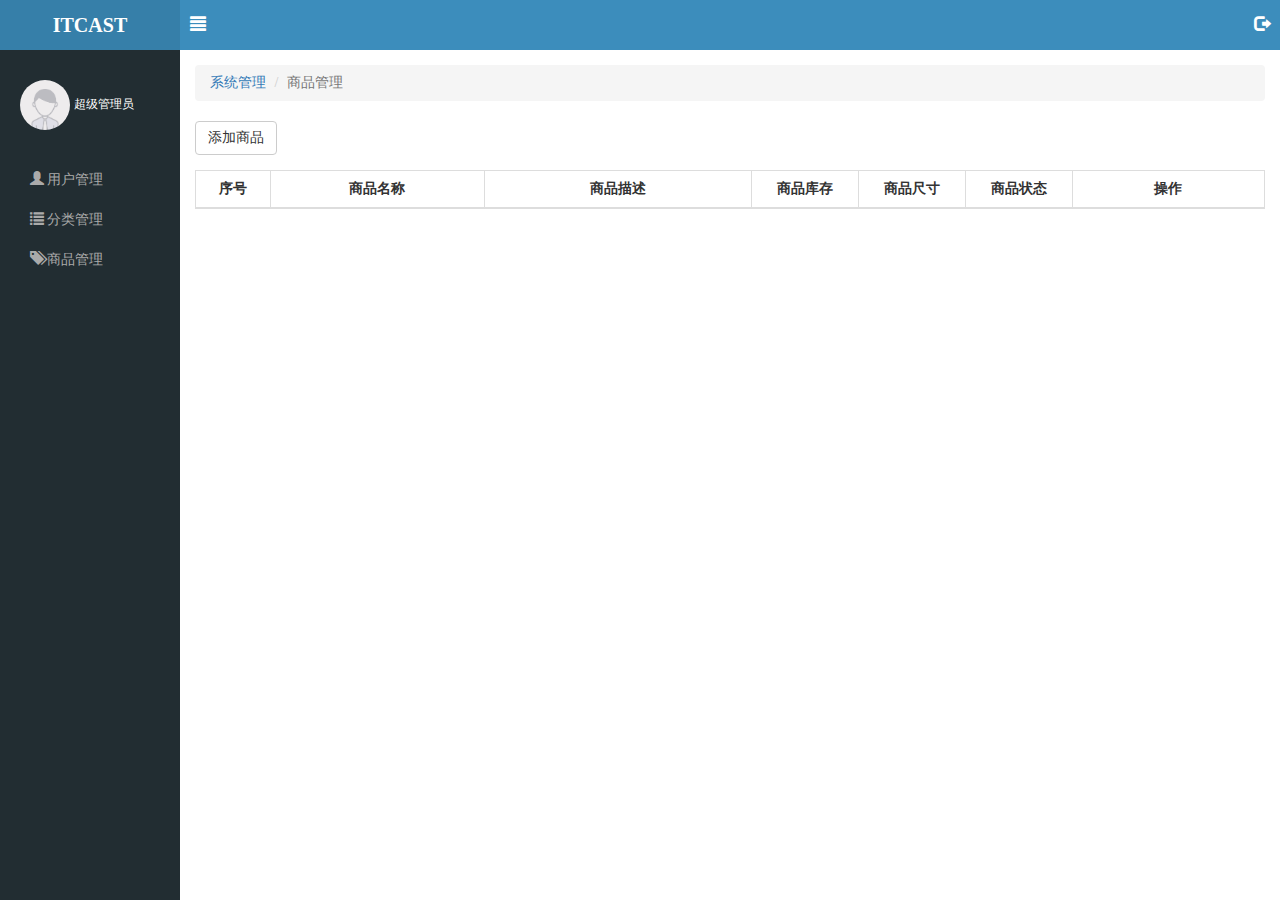
<file: com.letao.www/public/backEnd/productManage.html>
<!DOCTYPE html>
<html lang="en">

<head>
  <meta charset="UTF-8">
  <meta name="viewport" content="width=device-width, initial-scale=1.0">
  <meta http-equiv="X-UA-Compatible" content="ie=edge">
  <title>乐淘管理系统</title>
  <!--样式初始化-->
  <link rel="stylesheet" href="./css/ini.css" />
  <!-- 引入bootstrap库 -->
  <link rel="stylesheet" href="./lib/bootstrap/css/bootstrap.min.css">
  <!-- 引入NProgress -->
  <link rel="stylesheet" href="./lib/nprogress/nprogress.css">
  <!-- 引入当前页面的css -->
  <link rel="stylesheet" href="./css/index.css">

  <!-- 引入jquery -->
  <script src="./lib/jquery/jquery.min.js"></script>
  <!-- 引入bootstrap的插件 -->
  <script src="./lib/bootstrap/js/bootstrap.min.js"></script>
  <!-- 引入echarts库 -->
  <script src="./lib/echarts/echarts.min.js"></script>
  <!-- 引入进度条插件 -->
  <script src="./lib/nprogress/nprogress.js"></script>
  <!-- 引入admin文件 -->
  <script src="./js/admin.js"></script>
  <!-- 引入index.js -->
  <script src="./js/userManage.js"></script>
</head>

<body>
  <!--侧边栏-->
  <div class="menu">
    <!--LOGO-->
    <div class="brand">
      <a href="index.html">ITCAST</a>
    </div>
    <!--用户显示-->
    <div class="user">
      <img src="images/default.png" alt="" />
      <span>超级管理员</span>
    </div>
    <!--菜单栏-->
    <div class="aside">
      <ul>
        <li>
          <a href="userManage.html">
            <span class="glyphicon glyphicon-user"></span>用户管理</a>
        </li>
        <li>
          <a href="javascript:;">
            <span class="glyphicon glyphicon-list"></span>分类管理</a>
          <div class="child" style="display: none">
            <a href="categoryFirst.html">一级分类</a>
            <a href="categorySecond.html">二级分类</a>
          </div>
        </li>
        <li>
          <a href="productManage.html">
            <span class="glyphicon glyphicon-tags"></span>商品管理</a>
        </li>
      </ul>
    </div>
  </div>
  <!--内容-->
  <div class="content">
    <!--顶部导航-->
    <div class="topnav">
      <a data-menu href="javascript:;">
        <span class="glyphicon glyphicon-align-justify"></span>
      </a>
      <a data-logout href="javascript:;">
        <span class="glyphicon glyphicon-log-out"></span>
      </a>
    </div>
    <!--首页内容-->
    <div class="container-fluid mainContent">
      <!--路径导航-->
      <ol class="breadcrumb">
        <li>
          <a href="javascript:;">系统管理</a>
        </li>
        <li class="active">商品管理</li>
      </ol>
      <div class="listTable">
        <button id="addBtn" class="btn btn-default">添加商品</button>
        <table class="table table-striped table-bordered table-hover">
          <thead> 
            <tr>
              <th width="7%" class="text-center">序号</th>
              <th width="20%" class="text-center">商品名称</th>
              <th width="25%" class="text-center">商品描述</th>
              <th width="10%" class="text-center">商品库存</th>
              <th width="10%" class="text-center">商品尺寸</th>
              <th width="10%" class="text-center">商品状态</th>
              <th class="text-center">操作</th>
            </tr>
          </thead>
          <tbody></tbody>
          
        </table>
      </div>
    </div>
  </div>

  <!-- 模态框 -->
  <div class="modal fade" id="loginModal">
    <div class="modal-dialog modal-sm">
      <div class="modal-content">
        <div class="modal-header">
          <button type="button" class="close" data-dismiss="modal">
            <span aria-hidden="true">&times;</span>
          </button>
          <h4 class="modal-title">温馨提示</h4>
        </div>
        <div class="modal-body">
          <p class="text-danger">
            <span class="glyphicon glyphicon-info-sign"></span> 您确定要退出后台管理系统吗？</p>
        </div>
        <div class="modal-footer">
          <button type="button" class="btn btn-default" data-dismiss="modal" id="cancel">取消</button>
          <button type="button" class="btn btn-primary" id="exit">确定</button>
        </div>
      </div>
      <!-- /.modal-content -->
    </div>
    <!-- /.modal-dialog -->
  </div>
  <!-- /.modal -->


</body>

</html>
</file>
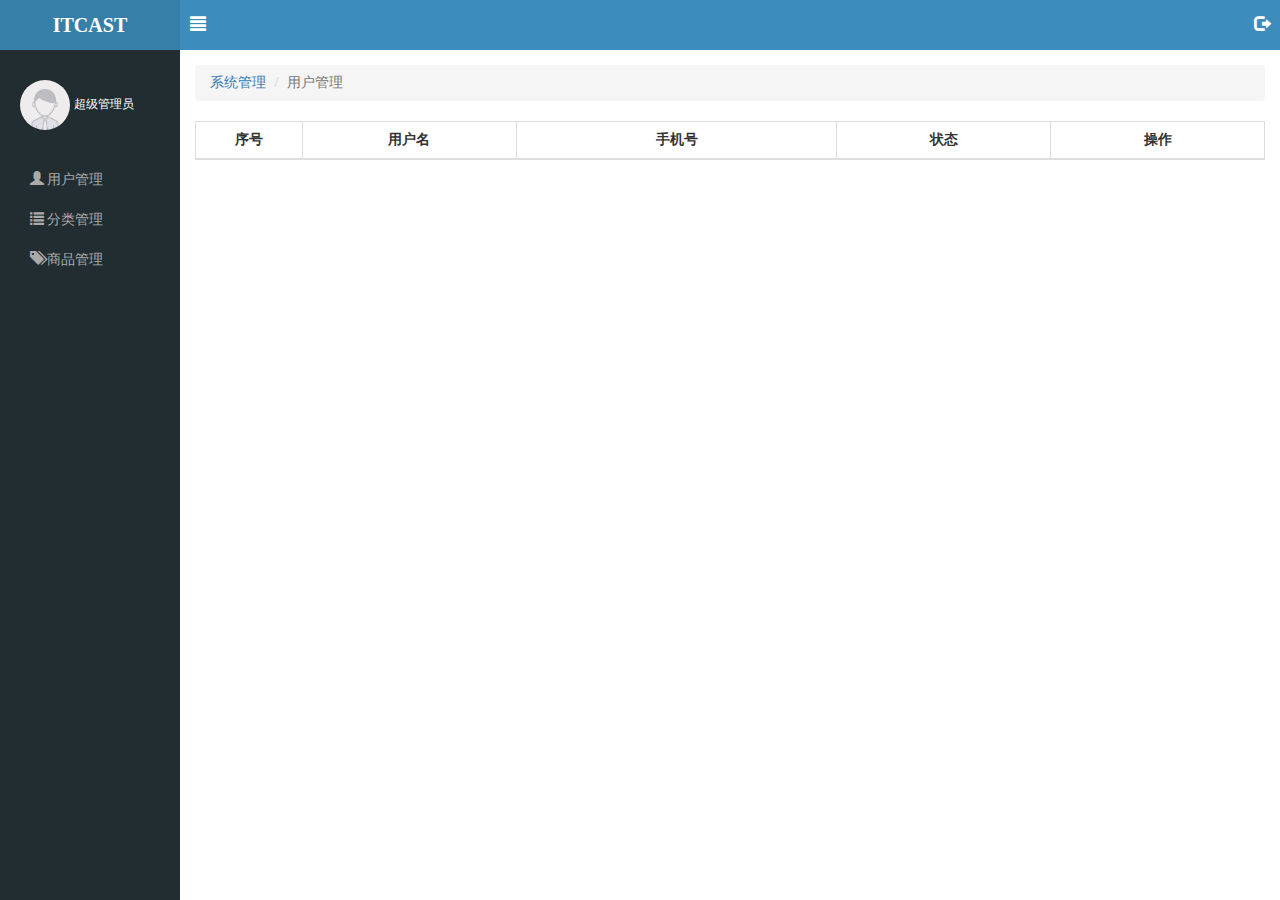
<file: com.letao.www/public/backEnd/userManage.html>
<!DOCTYPE html>
<html lang="en">

<head>
  <meta charset="UTF-8">
  <meta name="viewport" content="width=device-width, initial-scale=1.0">
  <meta http-equiv="X-UA-Compatible" content="ie=edge">
  <title>乐淘管理系统</title>
  <!--样式初始化-->
  <link rel="stylesheet" href="./css/ini.css" />
  <!-- 引入bootstrap库 -->
  <link rel="stylesheet" href="./lib/bootstrap/css/bootstrap.min.css">
  <!-- 引入NProgress -->
  <link rel="stylesheet" href="./lib/nprogress/nprogress.css">
  <!-- 引入当前页面的css -->
  <link rel="stylesheet" href="./css/index.css">

  <!-- 引入jquery -->
  <script src="./lib/jquery/jquery.min.js"></script>
  <!-- 引入bootstrap的插件 -->
  <script src="./lib/bootstrap/js/bootstrap.min.js"></script>
  <!-- 引入echarts库 -->
  <script src="./lib/echarts/echarts.min.js"></script>
  <!-- 引入进度条插件 -->
  <script src="./lib/nprogress/nprogress.js"></script>
  <!-- 引入admin文件 -->
  <script src="./js/admin.js"></script>
  <!-- 引入index.js -->
  <script src="./js/userManage.js"></script>
</head>

<body>
  <!--侧边栏-->
  <div class="menu">
    <!--LOGO-->
    <div class="brand">
      <a href="index.html">ITCAST</a>
    </div>
    <!--用户显示-->
    <div class="user">
      <img src="images/default.png" alt="" />
      <span>超级管理员</span>
    </div>
    <!--菜单栏-->
    <div class="aside">
      <ul>
        <li>
          <a href="userManage.html">
            <span class="glyphicon glyphicon-user"></span>用户管理</a>
        </li>
        <li>
          <a href="javascript:;">
            <span class="glyphicon glyphicon-list"></span>分类管理</a>

          <div class="child" style="display: none">
            <a href="categoryFirst.html">一级分类</a>
            <a href="categorySecond.html">二级分类</a>
          </div>
        </li>
        <li>
          <a href="productManage.html">
            <span class="glyphicon glyphicon-tags"></span>商品管理</a>
        </li>
      </ul>
    </div>
  </div>
  <!--内容-->
  <div class="content">
    <!--顶部导航-->
    <div class="topnav">
      <a data-menu href="javascript:;">
        <span class="glyphicon glyphicon-align-justify"></span>
      </a>
      <a data-logout href="javascript:;">
        <span class="glyphicon glyphicon-log-out"></span>
      </a>
    </div>
    <!--首页内容-->
    <div class="container-fluid mainContent">
      <!--路径导航-->
      <ol class="breadcrumb">
        <li>
          <a href="javascript:;">系统管理</a>
        </li>
        <li class="active">用户管理</li>
      </ol>
      <div class="listTable">
        <table class="table table-striped table-bordered table-hover">
          <thead> 
            <tr>
              <th width="10%" class="text-center">序号</th>
              <th width="20%" class="text-center">用户名</th>
              <th width="30%" class="text-center">手机号</th>
              <th width="20%" class="text-center">状态</th>
              <th class="text-center">操作</th>
            </tr>
          </thead>
          <tbody></tbody>
          
        </table>
      </div>
    </div>
  </div>

  <!-- 模态框 -->
  <div class="modal fade" id="loginModal">
    <div class="modal-dialog modal-sm">
      <div class="modal-content">
        <div class="modal-header">
          <button type="button" class="close" data-dismiss="modal">
            <span aria-hidden="true">&times;</span>
          </button>
          <h4 class="modal-title">温馨提示</h4>
        </div>
        <div class="modal-body">
          <p class="text-danger">
            <span class="glyphicon glyphicon-info-sign"></span> 您确定要退出后台管理系统吗？</p>
        </div>
        <div class="modal-footer">
          <button type="button" class="btn btn-default" data-dismiss="modal" id="cancel">取消</button>
          <button type="button" class="btn btn-primary" id="exit">确定</button>
        </div>
      </div>
      <!-- /.modal-content -->
    </div>
    <!-- /.modal-dialog -->
  </div>
  <!-- /.modal -->


</body>

</html>
</file>
<file: com.letao.www/public/frontEnd/css/common.css>
/* header */
.lt-header {
  background-color:#006699;
  line-height: 45px;
}

.lt-header a {
  display: block;
  line-height: 45px;
  color: #fff;
  padding: 0 10px;
}

.lt-header .mui-title {
  color: #fff;
}



/* footer */
.lt-toolbar {
  background-color: #006699;
}
.lt-toolbar span:first-child {
  display: block;
}

.lt-toolbar span:last-child {
  font-size: 11px;
}

.lt-toolbar .mui-item {
  display: table-cell;
  overflow: hidden;
  width: 1%;
  height: 50px;
  text-align: center;
  vertical-align: middle;
  white-space: nowrap;
  text-overflow: ellipsis;
  color: #fff;
}

.lt-toolbar .mui-item.mui-active {
  color: darkorange;
}


.item-wrap {
  float: left;
  width: 50%;
  box-sizing: border-box;
  margin-bottom: 10px;

}

 .item-wrap:nth-child(odd) {
  padding-right: 3px;
}

.item-wrap:nth-child(even) {
  padding-left: 3px;
}

.item-wrap  .item {
   display: block;
   width: 100%;
   box-shadow: 0 0 2px rgba(0,0,0,0.5);
   background-color: #fff;
   text-align: center;
}


.item-wrap .item img {
  width: 100%;
  vertical-align: middle;
  height: auto;
}

.item-wrap  .item p {
  width: 100%;
  padding:0px 10px;
  box-sizing: border-box;
  height: 36px;

  line-height: 18px;
  /* 建议不要改 */
  letter-spacing: 1px;

  overflow: hidden;
  display:-webkit-box;
  -webkit-box-orient: vertical;
  /* 控制文字显示几行出现省略号 */
  -webkit-line-clamp:2;
}

.item-wrap  .item .price {
  font-size: 12px;
  text-align: center;
}

.item-wrap .item  .price .new {
  color: #ff0000;
}

.item-wrap .item  .price .old {
  color: #999;
  text-decoration: line-through;
  margin-left: 5px;
}

.item-wrap .item  button {
  margin: 10px auto;
  background-color: #006699;
  color: #fff;
}
</file>
<file: com.letao.www/public/frontEnd/css/index.css>
.mui-slider {
  margin-top: 44px;
}

.mui-slider-indicator {
  z-index: 10;
}

/* 九宫格 */
.grid-nine {
  width: 100%;
  margin: 10px 0;
  padding: 0 10px;
  box-sizing: border-box;
}

.grid-nine ul {
  list-style: none;
  margin: 0;
  padding: 0;
  width: 100%;
  font-size: 0;
}
/* 移动端能用display：inline-block 绝不用float */
.grid-nine li {
  width: 33.3333333%;
  display: inline-block;

}

.grid-nine a {
  display: block;
  width: 100%;
}

.grid-nine img {
  width: 100%;
  vertical-align: middle;
  height: auto;
}

/* 匡威广告 */
.kw-advert {
  width: 100%;
  padding: 0 10px;
  box-sizing: border-box;
}

.kw-advert ul {
  margin: 0;
  padding: 0;
  list-style: none;
  width: 100%;
  display: flex;
}

.kw-advert a {
  width: 100%;
  display: block;
}

.kw-advert img {
  width: 100%;
  vertical-align: middle;
  height: auto;
}

.kw-advert li:first-child {
  flex: 1;
}

.kw-advert li:first-child a {
  float: left;
  width: 50%;
}

.kw-advert li:last-child {
  width: 32.9%;
}


.brand-area {
  width: 100%;
  padding: 0 10px;
  margin-top: 5px;
  font-size: 0;
}

.brand-area a {
  display: inline-block;
  width: 25%;
}

.brand-area img {
  width: 100%;
  vertical-align: middle;
  height: auto;  
}

.brand-area a:first-child,.brand-area a:last-child {
  width: 100%;
}


/* 运动生活专区 */
.sports-area {
  width: 100%;
  margin-top: 10px;
  padding: 0 10px;
  font-size: 0;
  box-sizing: border-box;
}



/* 女士专区 */
.women-area {
  width: 100%;
  padding: 0 10px;
  box-sizing: border-box;
}
.women-area-title {
  width: 100%;
  padding: 0 10px;
  box-sizing: border-box;
  margin-bottom: 10px;
}
.women-area-title img {
  width: 100%;
  vertical-align: middle;
}
</file>
<file: com.letao.www/public/mobile/css/common.css>
.cz_layout{
    position: fixed;
    width: 100%;
    height: 100%;
    top: 0;
    left: 0;
}

.cz_topBar{
    position: fixed;
    left: 0;
    top: 0;
    z-index: 999;
    width: 100%;
    height: 45px;
    line-height: 45px;
    background: #006699;
    text-align: center;
    color: #fff;
}
.cz_topBar .icon_search{
    color: #fff;
    position: absolute;
    top: 10px;
    right: 10px;
    font-size: 18px;
    padding: 3px;
}
.cz_topBar .icon_back{
    color: #fff;
    position: absolute;
    top: 10px;
    left: 10px;
    font-size: 18px;
    padding: 3px;
}
.cz_topBar .icon_refresh,.cz_topBar .icon_home,.cz_topBar .icon_add{
    color: #fff;
    position: absolute;
    top: 10px;
    right: 10px;
    font-size: 18px;
    padding: 3px;
}
.cz_topBar form{
    padding: 0 40px;
    width: 100%;
}
.cz_topBar form input{
    background: #fff;
    margin-bottom: 0;
    height: 30px;
    padding: 0 10px;
    color: #333;
    border-radius: 2px;
}

.cz_container{
    padding-top: 45px;
    padding-bottom: 50px;
    height: 100%;
    width: 100%;
    position: relative;
}
.cz_container .mui-scroll-wrapper{
    position: relative;
    height: 100%;
}
.cz_container .mui-scroll-wrapper .mui-scroll{
    position: absolute;
    min-height: 100%;
    width: 100%;
}

.cz_tabs{
    height: 50px;
    width: 100%;
    background: #006699;
    position: fixed;
    bottom: 0;
    left: 0;
    z-index: 999;
}
.cz_tabs a{
    width: 25%;
    float: left;
    text-align: center;
    color: #fff;
    padding: 10px 0;
}
.cz_tabs a.now{
    color: darkorange;
}
.cz_tabs a span{
    display: block;
    font-size: 12px;
    padding: 3px 0;
}

.cz_search{
    position: relative;
    margin-top: 10px;
    padding: 0 10px;
}
.cz_search .search_input{
    height: 30px;
    line-height: 30px;
    padding: 0;
    padding-left: 10px;
    text-align: left;
    border: 1px solid #006699;
    background: #fff;
    font-size: 12px;
    margin-bottom: 0;
}
.cz_search .search_btn{
    position: absolute;
    right: 10px;
    top: 0;
    height: 30px;
    width: 60px;
    background: #006699;
    border-radius: 0 4px 4px 0;
    text-align: center;
    color: #fff;
    z-index: 1;
    line-height: 30px;
    font-size: 16px;
    vertical-align: middle;
}

.loading{
    position: fixed;
    width: 100%;
    height: 100%;
    z-index: 10000;
    top: 0;
    left: 0;
}
.loading::before {
    content: "";
    width: 30px;
    height: 30px;
    border: 2px #006699 solid;
    -webkit-animation: rotation 1s ease-in-out infinite;
    animation: rotation 1s ease-in-out infinite;
    position: absolute;
    left: 50%;
    top: 50%;
    transform: translate(-50%,-50%);
    -webkit-transform: translate(-50%,-50%);
}
@-webkit-keyframes rotation{
    0%{-webkit-transform: translate(-50%,-50%) rotate(0deg);}
    100%{-webkit-transform: translate(-50%,-50%) rotate(360deg);}
}
@keyframes rotation{
    0%{transform: translate(-50%,-50%) rotate(0deg);}
    100%{transform: translate(-50%,-50%) rotate(360deg);}
}
</file>
<file: com.letao.www/public/mobile/css/index.css>
body{
    background-color: #fff;
}


.cz_cate{
    padding: 0 10px;
    margin-top: 10px;
}
.cz_cate a{
    width: 33.3333%;
    float: left;
}
.cz_cate a img{
    display: block;
    width: 100%;
}

.cz_active{
    border-top: 1px solid #ccc;
    margin-top: 15px;
    padding: 0 10px;
}
.cz_active a:nth-child(2n+1){
    width: 67.1%;
    float: left;
}
.cz_active a:nth-child(2n+1) img{
    width: 50%;
    float: left;
}
.cz_active a:nth-child(2){
    width: 32.9%;
    float: right;
}
.cz_active a:nth-child(2) img{
    width: 100%;
}

.cz_brand{
    padding: 0 10px;
}
.cz_brand > img{
    width: 100%;
}

.cz_brand ul{
    list-style: none;
    margin: 0;
    padding: 0;
}
.cz_brand ul li{
    width: 25%;
    float: left;
}
.cz_brand ul li a{
    display: block;
}
.cz_brand ul li a img{
    width: 100%;
}

.cz_live{
    padding: 0 10px;
    margin-top: 10px;
}
.cz_live > img{
    width: 100%;
}
.cz_product{
    float: left;
    width: 50%;
    padding:0 5px;
    margin-bottom: 10px;
}
.cz_product .box{
    width: 100%;
    box-shadow: 0 0 5px #ccc;
    text-align: center;
    padding: 10px 0;
}
.cz_product .box img{
    width: 100%;
}
.cz_product .box .name{
    padding: 0 10px;
    height: 36px;
    line-height: 18px;
    overflow: hidden;
}
.cz_product .box .price{
    font-size: 12px;
    color: #f30;
    margin-right: 10px;
}
.cz_product .box .oldPrice {
    font-size: 12px;
    color: #ccc;
    text-decoration: line-through;
}
.cz_product .box .button{
    background: #006699;
    color: #fff;
}
</file>
<file: com.letao.www/public/admin/assets/nprogress/nprogress.css>
/* Make clicks pass-through */
#nprogress {
  pointer-events: none;
}

#nprogress .bar {
  background: greenyellow;

  position: fixed;
  z-index: 10000;
  top: 0;
  left: 0;

  width: 100%;
  height: 2px;
}

/* Fancy blur effect */
#nprogress .peg {
  display: block;
  position: absolute;
  right: 0px;
  width: 100px;
  height: 100%;
  box-shadow: 0 0 10px #29d, 0 0 5px #29d;
  opacity: 1.0;

  -webkit-transform: rotate(3deg) translate(0px, -4px);
      -ms-transform: rotate(3deg) translate(0px, -4px);
          transform: rotate(3deg) translate(0px, -4px);
}

/* Remove these to get rid of the spinner */
#nprogress .spinner {
  display: block;
  position: fixed;
  z-index: 1031;
  top: 15px;
  right: 15px;
}

#nprogress .spinner-icon {
  width: 18px;
  height: 18px;
  box-sizing: border-box;

  border: solid 2px transparent;
  border-top-color: #29d;
  border-left-color: #29d;
  border-radius: 50%;

  -webkit-animation: nprogress-spinner 400ms linear infinite;
          animation: nprogress-spinner 400ms linear infinite;
}

.nprogress-custom-parent {
  overflow: hidden;
  position: relative;
}

.nprogress-custom-parent #nprogress .spinner,
.nprogress-custom-parent #nprogress .bar {
  position: absolute;
}

@-webkit-keyframes nprogress-spinner {
  0%   { -webkit-transform: rotate(0deg); }
  100% { -webkit-transform: rotate(360deg); }
}
@keyframes nprogress-spinner {
  0%   { transform: rotate(0deg); }
  100% { transform: rotate(360deg); }
}
</file>
<file: com.letao.www/public/admin/css/admin.css>
body{
    font-family: "Microsoft YaHei";
}
a:hover,a:active,a:focus{
    text-decoration: none;
}
/*login page*/
.bg_login{
    background: #222d32;
}
.mt_150{
    margin-top: 150px;
}
.mr_50{
    margin-right: 50px;
}
.mb_15{
    margin-bottom: 15px;
}
/*main page*/
.ad_aside{
    width: 180px;
    height: 100%;
    background: #222d32;
    position: absolute;
}
.ad_aside .brand{
    width: 100%;
    height: 50px;
    background: #367fa9;
}
.ad_aside .brand a{
    color: #fff;
    display: block;
    line-height: 50px;
    text-align: center;
    font-size: 20px;
    font-weight: bold;
}
.ad_aside .user{
    padding: 30px 20px;
}
.ad_aside .user img{
    width: 50px;
    height: 50px;
    border-radius: 25px;
    overflow: hidden;
}
.ad_aside .user span{
    color: #fff;
    font-size: 12px;
}
.ad_aside .menu ul{
    list-style: none;
    margin: 0;
    padding: 0;
}
.ad_aside .menu ul li a{
    display: block;
    height: 40px;
    line-height: 40px;
    color: #aaa;
    border: 3px solid transparent;
    padding-left: 30px;
}
.ad_aside .menu ul li.now > a{
    border-left-color: #3c8dbc;
    background: #1d1f21;
    color: #fff;
}
.ad_aside .menu ul li .child a{
    height: 30px;
    line-height: 30px;
    padding-left: 50px;
    font-size: 12px;
}
.ad_aside .menu ul li .child a.now{
    color: #fff;
}



.ad_section{
    padding-left: 180px;
}
.ad_section.menu{
    padding-left: 0;
}
.ad_section .ad_nav{
    height: 50px;
    background: #3c8dbc;
    margin-bottom: 20px;
}
.ad_section .ad_nav a{
    font-size: 16px;
    color: #fff;
    margin-top: 14px;
}
.ad_section .ad_nav a:first-child{
    margin-left: 15px;
    float: left;
}
.ad_section .ad_nav a:last-child{
    margin-right: 15px;
    float: right;
}

.ad_content{
    margin-top: 20px;
}
.ad_content .picTable{
    float: left;
    width: 45%;
    height: 400px;
}
.ad_content .picTable:first-child{
    margin-right: 10%;
}

.table th,.table td{
    text-align: center;
}
.page{
    text-align: right;
}
.page .pagination{
    margin-top: 0;
}
</file>
<file: com.letao.www/public/backEnd/css/ini.css>
*{
  padding: 0;
  margin: 0;
}
ul,ol{
  list-style: none;
}
a{
  text-decoration: none;
}
</file>
<file: com.letao.www/public/backEnd/lib/nprogress/nprogress.css>
/* Make clicks pass-through */
#nprogress {
  pointer-events: none;
}

#nprogress .bar {
  background: greenyellow;

  position: fixed;
  z-index: 10000;
  top: 0;
  left: 0;

  width: 100%;
  height: 2px;
}

/* Fancy blur effect */
#nprogress .peg {
  display: block;
  position: absolute;
  right: 0px;
  width: 100px;
  height: 100%;
  box-shadow: 0 0 10px #29d, 0 0 5px #29d;
  opacity: 1.0;

  -webkit-transform: rotate(3deg) translate(0px, -4px);
      -ms-transform: rotate(3deg) translate(0px, -4px);
          transform: rotate(3deg) translate(0px, -4px);
}

/* Remove these to get rid of the spinner */
#nprogress .spinner {
  display: block;
  position: fixed;
  z-index: 1031;
  top: 15px;
  right: 15px;
}

#nprogress .spinner-icon {
  width: 18px;
  height: 18px;
  box-sizing: border-box;

  border: solid 2px transparent;
  border-top-color: #29d;
  border-left-color: #29d;
  border-radius: 50%;

  -webkit-animation: nprogress-spinner 400ms linear infinite;
          animation: nprogress-spinner 400ms linear infinite;
}

.nprogress-custom-parent {
  overflow: hidden;
  position: relative;
}

.nprogress-custom-parent #nprogress .spinner,
.nprogress-custom-parent #nprogress .bar {
  position: absolute;
}

@-webkit-keyframes nprogress-spinner {
  0%   { -webkit-transform: rotate(0deg); }
  100% { -webkit-transform: rotate(360deg); }
}
@keyframes nprogress-spinner {
  0%   { transform: rotate(0deg); }
  100% { transform: rotate(360deg); }
}
</file>
<file: com.letao.www/public/backEnd/css/index.css>
body,
html {
  width: 100%;
  height: 100%;
  font-family: "Microsoft YaHei";
}
/*右侧菜单*/
.menu {
  width: 180px;
  height: 100%;
  background-color: #222d32;
  position: absolute;
  left: 0;
  /*用户显示*/
  /*菜单栏*/
}
.menu .brand {
  background-color: #367fa9;
  width: 100%;
  height: 50px;
}
.menu .brand a {
  display: block;
  width: 100%;
  height: 100%;
  text-decoration: none;
  font-size: 20px;
  font-weight: bold;
  line-height: 50px;
  text-align: center;
  color: #ffffff;
}
.menu .user {
  padding: 30px 20px;
}
.menu .user span {
  color: #ffffff;
  font-size: 12px;
}
.menu .user img {
  width: 50px;
  height: auto;
  border-radius: 50%;
  overflow: hidden;
}
.menu .aside ul {
  width: 100%;
  height: 100%;
}
.menu .aside ul li {
  width: 100%;
  padding-left: 30px;
}
.menu .aside ul li a {
  display: block;
  width: 100%;
  height: 40px;
  line-height: 40px;
  font-size: 14px;
  color: #aaaaaa;
  text-decoration: none;
}
.menu .aside ul li a.chosen {
  color: #ffffff;
  border-left: 2px solid #3c8dbc;
  box-sizing: border-box;
  background-color: #1d1f21;
}
.menu .aside ul li span {
  padding-right: 3px;
}
/*======内容=====*/
.content {
  padding-left: 180px;
  width: 100%;
  /*顶部导航*/
  /*首页内容*/
}
.content.menuMove {
  padding-left: 0;
}
.content .topnav {
  width: 100%;
  height: 100%;
  background-color: #3c8dbc;
  overflow: hidden;
}
.content .topnav a {
  height: 100%;
  line-height: 50px;
  color: #ffffff;
  font-size: 16px;
}
.content .topnav a:first-child {
  float: left;
  margin-left: 10px;
}
.content .topnav a:last-child {
  float: right;
  margin-right: 10px;
}
.content .mainContent {
  margin-top: 15px;
  /*路径导航*/
  /*==charts===*/
}
.content .mainContent .breadcrumb .breadcrumb a {
  text-decoration: none;
}
.content .mainContent .picTable {
  margin-top: 30px;
  margin-left: 10px;
  overflow: hidden;
  box-sizing: border-box;
  /*柱状图*/
  /*饼状图*/
}
.content .mainContent .picTable #colunm {
  float: left;
  width: 45%;
  height: 400px;
}
.content .mainContent .picTable #pie {
  width: 40%;
  height: 400px;
  float: right;
  margin-right: 10%;
}
/*登录界面样式*/
.loginPage {
  background-color: #222d32;
}
.loginPage .loginTip {
  margin-top: 150px;
  width: 30%;
}
.loginPage .loginTip .panel-heading {
  font-size: 20px;
  font-weight: bold;
  line-height: 38px;
}
.loginPage .loginTip .form-group {
  padding: 20px 0;
}
.loginPage .loginTip .loginBtn {
  padding: 20px 0;
}
.loginPage .loginTip .loginBtn .resetLogin {
  margin-left: 30%;
  margin-right: 20%;
}
/*分类商品按钮样式*/
.listTable #addBtn {
  margin-bottom: 15px;
}
</file>
<file: com.letao.www/public/admin/assets/bootstrap-validator/css/bootstrapValidator.min.css>
/*!
 * BootstrapValidator (http://bootstrapvalidator.com)
 * The best jQuery plugin to validate form fields. Designed to use with Bootstrap 3
 *
 * @version     v0.5.1, built on 2014-08-22 4:55:09 PM
 * @author      https://twitter.com/nghuuphuoc
 * @copyright   (c) 2013 - 2014 Nguyen Huu Phuoc
 * @license     MIT
 */

.bv-form .help-block{margin-bottom:0}.bv-form .tooltip-inner{text-align:left}.nav-tabs li.bv-tab-success>a{color:#3c763d}.nav-tabs li.bv-tab-error>a{color:#a94442}
</file>
<file: com.letao.www/public/backEnd/lib/bootstrap-validator/css/bootstrapValidator.min.css>
/*!
 * BootstrapValidator (http://bootstrapvalidator.com)
 * The best jQuery plugin to validate form fields. Designed to use with Bootstrap 3
 *
 * @version     v0.5.1, built on 2014-08-22 4:55:09 PM
 * @author      https://twitter.com/nghuuphuoc
 * @copyright   (c) 2013 - 2014 Nguyen Huu Phuoc
 * @license     MIT
 */

.bv-form .help-block{margin-bottom:0}.bv-form .tooltip-inner{text-align:left}.nav-tabs li.bv-tab-success>a{color:#3c763d}.nav-tabs li.bv-tab-error>a{color:#a94442}
</file>
